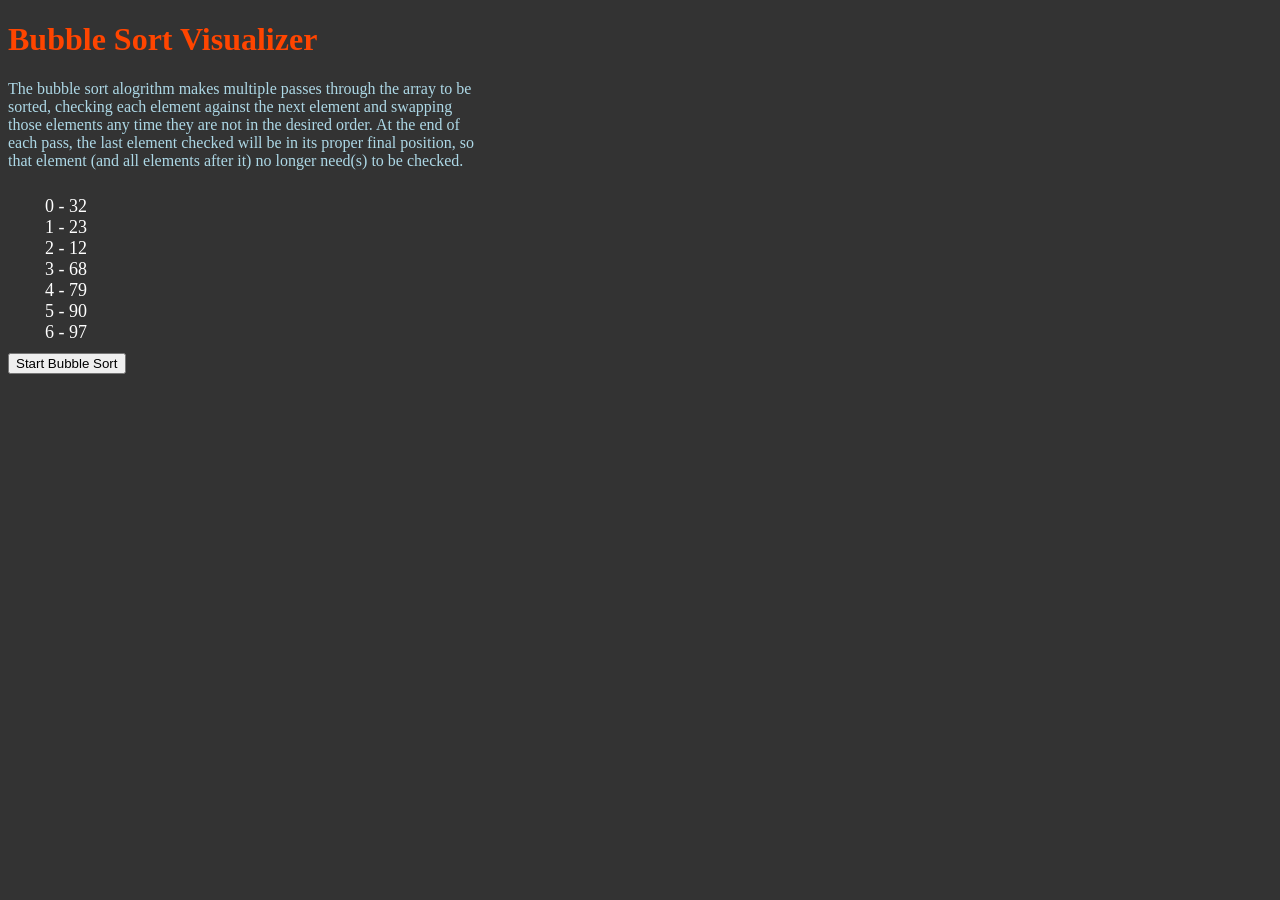
<file: index.html>
<!DOCTYPE html>
<html lang="en">
<head>
  <meta charset="UTF-8">
  <meta name="viewport" content="width=device-width, initial-scale=1.0">
  <title>Bubble Sort</title>
  <link rel="stylesheet" href="./style.css">
</head>
<body>
  <h1>Bubble Sort Visualizer</h1>
  <p class="description">
    The bubble sort alogrithm makes multiple passes through the array to be sorted, checking each
    element against the next element and swapping those elements any time they are not in the
    desired order. At the end of each pass, the last element checked will be in its proper final 
    position, so that element (and all elements after it) no longer need(s) to be checked.
  </p>
  <main>
  </main>
  <button onClick="startSort()" id="start-button">Start Bubble Sort</button>
  <script src="./script.js"></script>
</body>
</html>
</file>
<file: style.css>
body {
  color: white;
  background-color: #333;
}

h1 {
  color: orangered;
}

.description {
  color: lightblue;
  max-width: 30em;
}

.numbers {
  margin-left: 1.5em;
  padding: 10px;
  font-size: large;
  width: 3.5em;
}

.checking, .swapped {
  color: green;
  background-color: cyan;
}

.swapping {
  color: red;
  background-color: lightpink;
}

.sorted {
  color: lightgreen;
  background-color: green;
}

#message {
  font-size: x-large;
}
</file>
